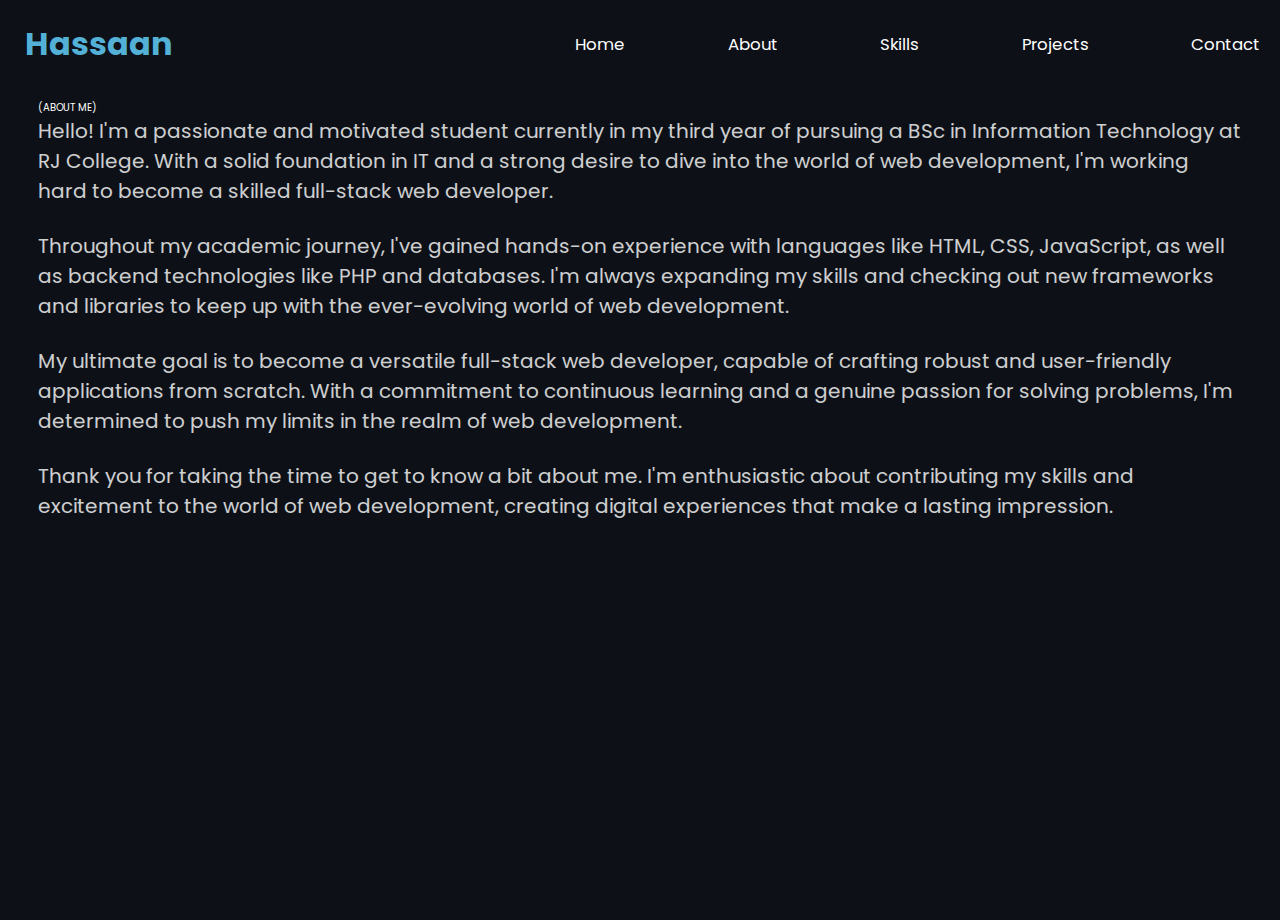
<file: about.html>
<!DOCTYPE html>
<html lang="en">

<head>
    <meta charset="UTF-8">
    <meta name="viewport" content="width=device-width, initial-scale=1.0">
    <title>About</title>
    <link rel="stylesheet" href="style.css">
</head>

<body>
    <nav>
        <div class="logo">
            <h1><a href="">Hassaan</a></h1>
        </div>
        <div class="nav-links">
            <li><a href="index.html">Home</a></li>
            <li><a href="about.html">About</a></li>
            <li><a href="index.html#skills">Skills</a></li>
            <li><a href="projects.html">Projects</a></li>
            <li><a href="contact.html">Contact</a></li>
        </div>
    </nav>

    <div class="sections page">
        <p>(ABOUT ME)</p>
        <p>Hello! I'm a passionate and motivated student currently in my third year of pursuing a BSc in Information
            Technology at RJ College. With a solid foundation in IT and a strong desire to dive into the world of web
            development, I'm working hard to become a skilled full-stack web developer.</p>
        <br>
        <p>Throughout my academic journey, I've
            gained hands-on experience with languages like HTML, CSS, JavaScript, as well as backend technologies like
            PHP
            and databases. I'm always expanding my skills and checking out new frameworks and libraries to keep up with
            the
            ever-evolving world of web development.</a></p>
        <br>
        <p>My ultimate goal is to become a versatile full-stack web developer, capable of crafting robust and
            user-friendly applications from scratch. With a commitment to continuous learning and a genuine passion for
            solving problems, I'm determined to push my limits in the realm of web development.</p>
        <br>
        <p>Thank you for taking the time to get to know a bit about me. I'm enthusiastic about contributing my skills
            and excitement to the world of web development, creating digital experiences that make a lasting impression.
        </p>
    </div>
</file>
<file: style.css>
@import url('https://fonts.googleapis.com/css2?family=Poppins:wght@300;400;500;600;700&display=swap');

* {
  padding: 0%;
  margin: 0%;
  box-sizing: border-box;
  font-family: 'Poppins', sans-serif;

}

html,
body {
  scroll-behavior: smooth;
  width: 100%;
  height: 100%;
  background-color: #0D1117;
}

/* Nav Start */
nav {
  position: fixed;
  width: 100%;
  z-index: 999;
  background-color: #0D1117;
  height: auto;
  display: flex;
  justify-content: space-between;
  align-items: center;
  margin-bottom: 0;
}

.logo a {
  text-decoration: none;
  color: #53B0D6;
  padding: 0px 25px;
  font-size: 2.5vw;
}

.nav-links {
  display: flex;
  gap: 8vw;
  align-items: center;
}

.nav-links li {
  list-style: none;
}

.nav-links li a {
  text-decoration: none;
  font-size: 1.3vw;
  color: #ffffff;
}

.nav-links li:nth-child(1) a {
  margin-left: 20px;
}

.nav-links li:nth-child(5) a {
  margin-right: 20px;
}
/* Nav End */

/* Hero-section Start */
.hero-section {
  padding-top: 100px;
  display: flex;
  justify-content: space-between;
  align-items: center;
  width: 100%;
}

.left-section {
  width: 55%;
  padding: 5vw 3vw;
  color: #fff;
  text-transform: uppercase;
}

.left-section h2 {
  font-size: 60px;

}

.left-section h2 span {
  font-size: 60px;
}

.left-section h1 {
  font-size: 60px;
  color: #53B0D6;
}

.right-section {
  width: 45%;
}

.right-section img {
  width: 95%;
  border-radius: 5px;
  box-shadow: 0.6vw 1vw 0.8vw rgba(0, 0, 0, 0.5);
}
/* Hero End */

/* About Start */
.sections {
  padding: 80px 3vw;
  padding-bottom: 0px;
  color: #fff;
}

.sections h3 {
  color: #53B0D6;
  opacity: .8;
  font-size: 40px;
  margin-bottom: 1vw;
}

.sections p {
  font-size: 20px;
  opacity: .8;
  color: #fff;
}

.sections p a {
  color: #FF5F56;
  text-decoration: none;
  font-size: 16px;
  opacity: .6;
  text-transform: uppercase;
}

.sections.page {
  margin-top: 20px;
}

.sections.page p:nth-child(1) {
  font-size: 10px;
  opacity: 1;
}
/* About End */

/* Skills Start */
.skills-tab {
  padding: 80px 3vw;
  display: flex;
  flex-wrap: wrap;
  justify-content: space-evenly;
  align-items: center;
}

.skills-tab i {
  font-size: 80px;
}

.skills-tab p {
  text-align: center;
  text-transform: uppercase;
  margin-top: 10px;
}

.html i {
  color: #e34c26;
}

.css i {
  margin-left: 15px;
  color: #264de4;
}

.javascript i {
  margin-left: 20px;
  color: #f0db4f;
}

.php i {
  color: #8993be;
}

.java i {
  color: #f89820;
}

.mongodb svg {
  margin-left: 10px;
}

.mongodb p {
  margin-top: 9px;
}
/* Skills End */

/* Projects Start */
.project-card{
  margin-top: 50px;
  display: flex;
  background-color: #040609;
  border-radius: 5px;
  height: 220px;
}

.project-thumbnail{
  width: 100%;
  height: 100%;
}
.project-thumbnail img{
  width: 450px;
  height: 220px;
  border-top-left-radius: 5px;
  border-bottom-left-radius: 5px;
}

.project-content h4{
  font-size: 20px;
  padding-left: 5px;
  border-bottom: 2px solid #ABDF3A;
  width: 150px;
}
.project-content span{
  color: #ABDF3A;
}
.project-content p{
  padding: 10px;
  padding-left: 5px;
}

.project-card.specific{
  margin-top: 80px;
}
/* project end */
/* Contact Start */
.contact-form{
  background-color: #040609;
  max-width: 500px;
  margin: 0 auto;
  border-radius: 10px;
}

form{
  display: flex;
  flex-direction: column;
  padding: 10px;
}

input{
  background: none;
  padding: 10px;
  color: #FFF;
  outline: none;
  border: 2px solid #8993be;
  border-radius: 5px;
}

textarea{
  color: #fff;
  border: 2px solid #8993be;
  border-radius: 5px;
  background: none;
  outline: none;
}

.submit{
  margin-top: 10px;
  cursor: pointer;
}
/* Contact end */

/* Media Queries */
@media (max-width: 600px) {
  /* Nav Start */
  nav {
    top: 0;
    width: 100%;
    height: auto;
    flex-direction: column;
    border-bottom: 2px solid #dadada;
  }

  .logo a {
    font-size: 9vw;
  }

  .nav-links li a {
    font-size: 4vw;
  }

  /* Nav End */

  /* Hero Start */
  .hero-section {
    padding-top: 0px;
    margin-top: 80px;
    flex-direction: column;
    height: auto;
    align-items: start;
  }

  .left-section {
    width: 100%;
  }

  .left-section h2 span {
    font-size: 50px;
  }

  .left-section h2 {
    text-transform: uppercase;
    font-size: 50px;
  }

  .left-section h1 {
    font-size: 60px;
  }

  .right-section {
    width: 100%;
    margin-top: 20px
  }

  .right-section img {
    width: 95%;
    margin-left: 8px;
  }

  /* Hero End */

  /* About Start */
  .about p {
    text-align: justify;
  }

  /* About End */

  /* Skills Start */

  .skills-tab {
    flex-direction: row;
    justify-content: space-evenly;
  }

  .skills-tab p{
    font-size: 20px;
    margin-bottom: 30px;
  }

  .html{
    margin-left: 10px;
  }
  .javascript{
    margin-left: 25px;
  }

  .java{
    margin-left: 10px;
  }
  .php{
    margin-left: 30px;
  }

  .mongodb{
    transform: translateX(14px);
  }

  /* Skills End */

  /* Project Start */
  .project-card {
    height: auto;
    flex-direction: column;
    margin-top: 20px;
    flex-wrap: wrap;
    margin-left: 0px;
  }

  .project-thumbnail{
    width: 100%;
  }

  .project-thumbnail img{
    width: 100%;
    border-bottom-left-radius: 0px;
    border-top-left-radius: 5px;
    border-top-right-radius: 5px;
  }
  .project-content{
    text-align: justify;
  }
  /* Project End */

  /* contact start */
  .contact-form.specific{
    margin-top: 100px;
  }
  /* contact end */
}
</file>
